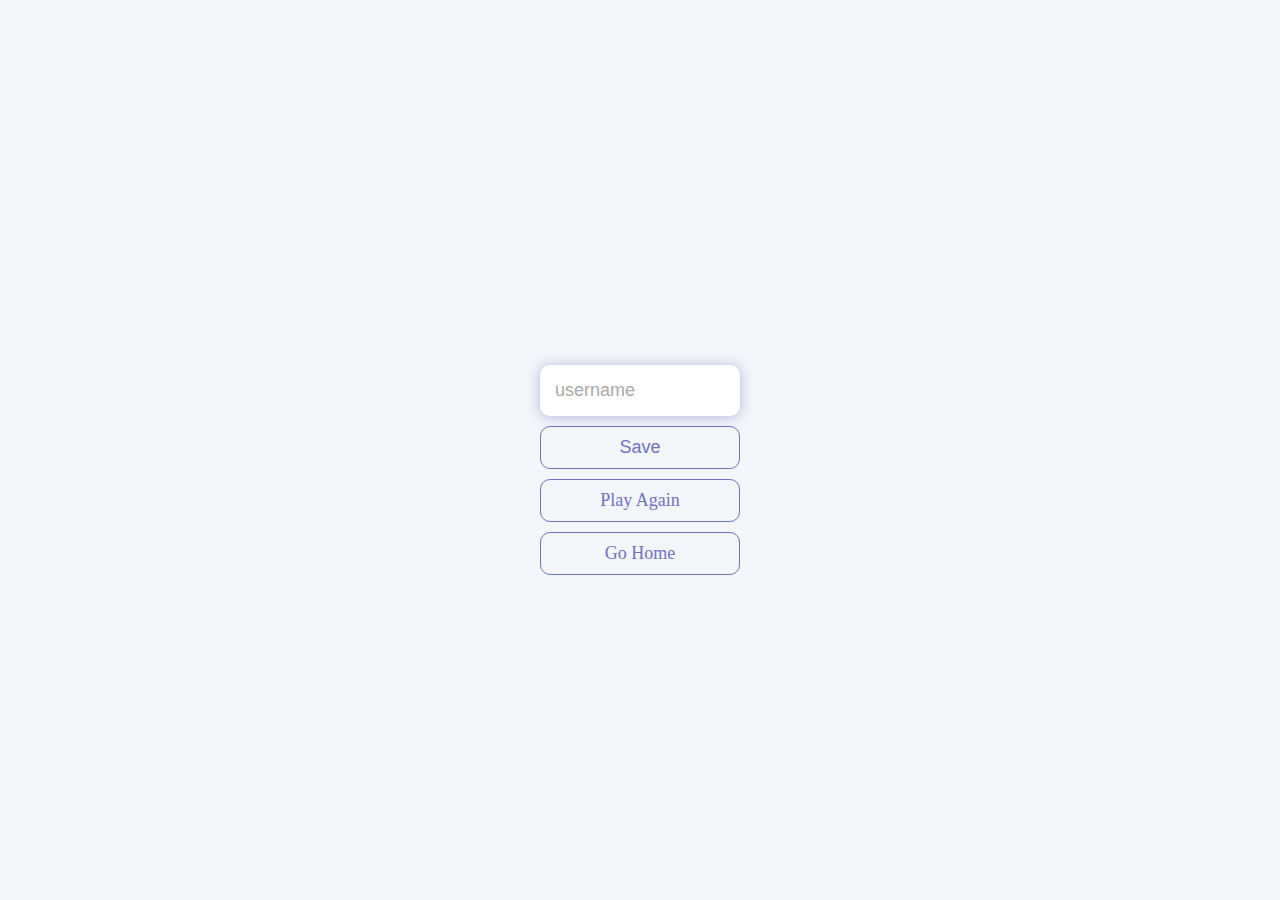
<file: finale.html>
<!DOCTYPE html>
<html lang="en">
<head>
    <meta charset="UTF-8">
    <meta name="viewport" content="width=device-width, initial-scale=1.0">
    <link rel="stylesheet" href="assets/styles/style.css">
    <link rel="icon" href="assets/media/Favicon.jpg" type="image/x-icon">
    <title>Finale</title>
</head>
<body>
    <div class="wrapper">
        <div id="end" class="flex-cent flex-col">
            <h1 id="finalScore"></h1>
            <form>
                <input 
                type="text" 
                name="username" 
                id="username" 
                placeholder="username">
                <button type="submit" class="btn" id="saveScoreBtn" onclick="saveHighScore(event)" disabled>Save</button>
            </form>
            <a href="game.html" class="btn">Play Again</a>
            <a href="index.html" class="btn">Go Home</a>
        </div>
    </div>
    <script src="assets/scripts/finale.js"></script>
</body>
</html>
</file>
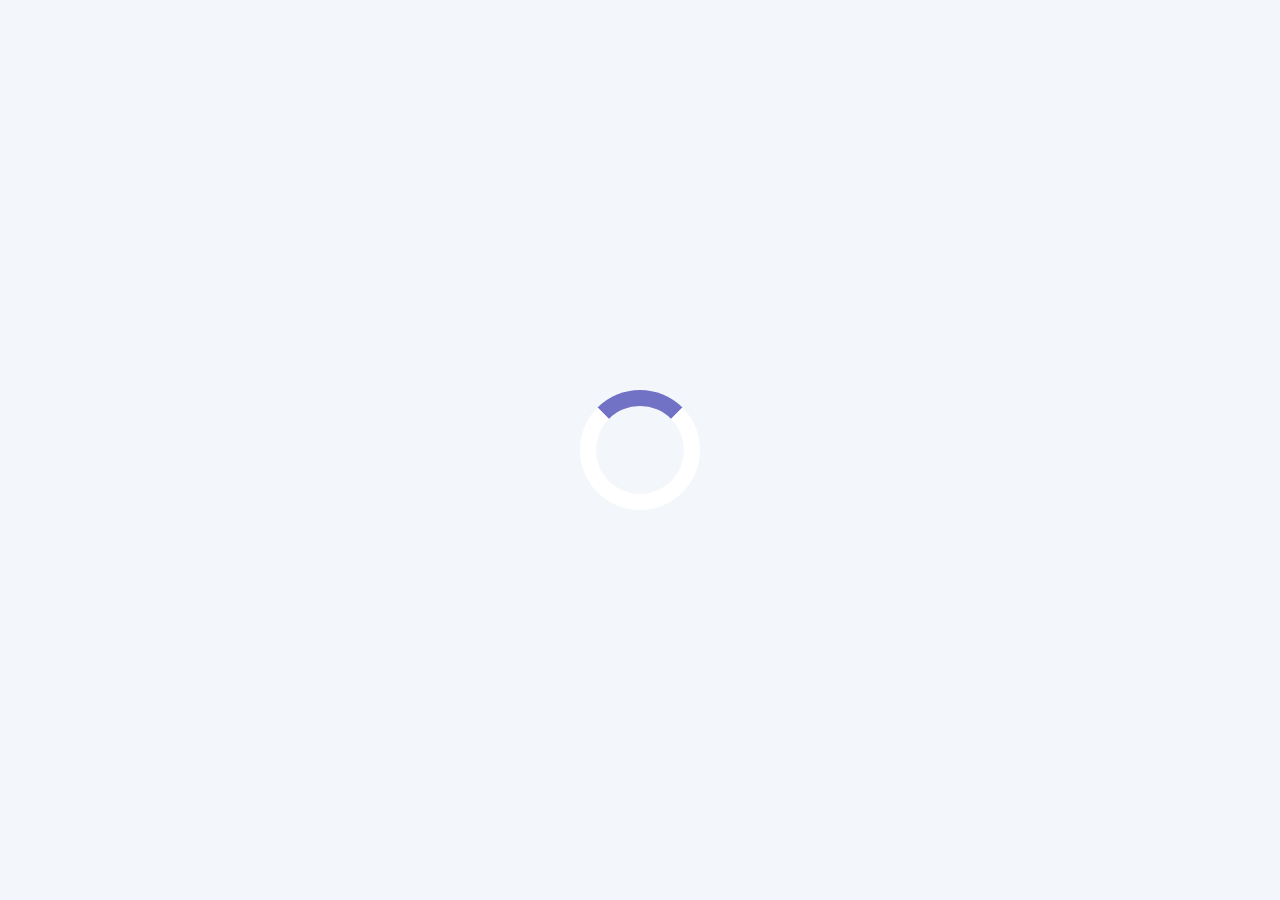
<file: game.html>
<!DOCTYPE html>
<html lang="en">
<head>
    <meta charset="UTF-8">
    <meta name="viewport" content="width=device-width, initial-scale=1.0">
    <link rel="stylesheet" href="assets/styles/style.css">
    <link rel="stylesheet" href="assets/styles/game.css">
    <link rel="icon" href="assets/media/Favicon.jpg" type="image/x-icon">
    <title>Game Play</title>
</head>
<body>
    <div class="wrapper">
        <div id="loader"></div>
        <div id="game" class="justify-cent flex-col hidden">
            <div id="hud">
                <div id="hud-item">
                    <p id="prog-txt" class="hud-prefix">Question</p>
                    <div id="prog-bar">
                        <div id="prog-bar-full"></div>
                    </div>
                </div>
                <div id="hud-item">
                    <p class="hud-prefix">Score</p>
                    <h1 class="hud-main-txt" id="score">0</h1>
                </div>
            </div>
            <h2 id="question"></h2>
            <div class="option-container">
                <p class="option-prefix">A</p>
                <p class="option-text" data-number="1"></p>
            </div>
            <div class="option-container">
                <p class="option-prefix">B</p>
                <p class="option-text" data-number="2"></p>
            </div>
            <div class="option-container">
                <p class="option-prefix">C</p>
                <p class="option-text" data-number="3"></p>
            </div>
            <div class="option-container">
                <p class="option-prefix">D</p>
                <p class="option-text" data-number="4"></p>
            </div>
            <span id="show"></span>
        </div>
    </div>

    <script src="assets/scripts/game.js"></script>
</body>
</html>
</file>
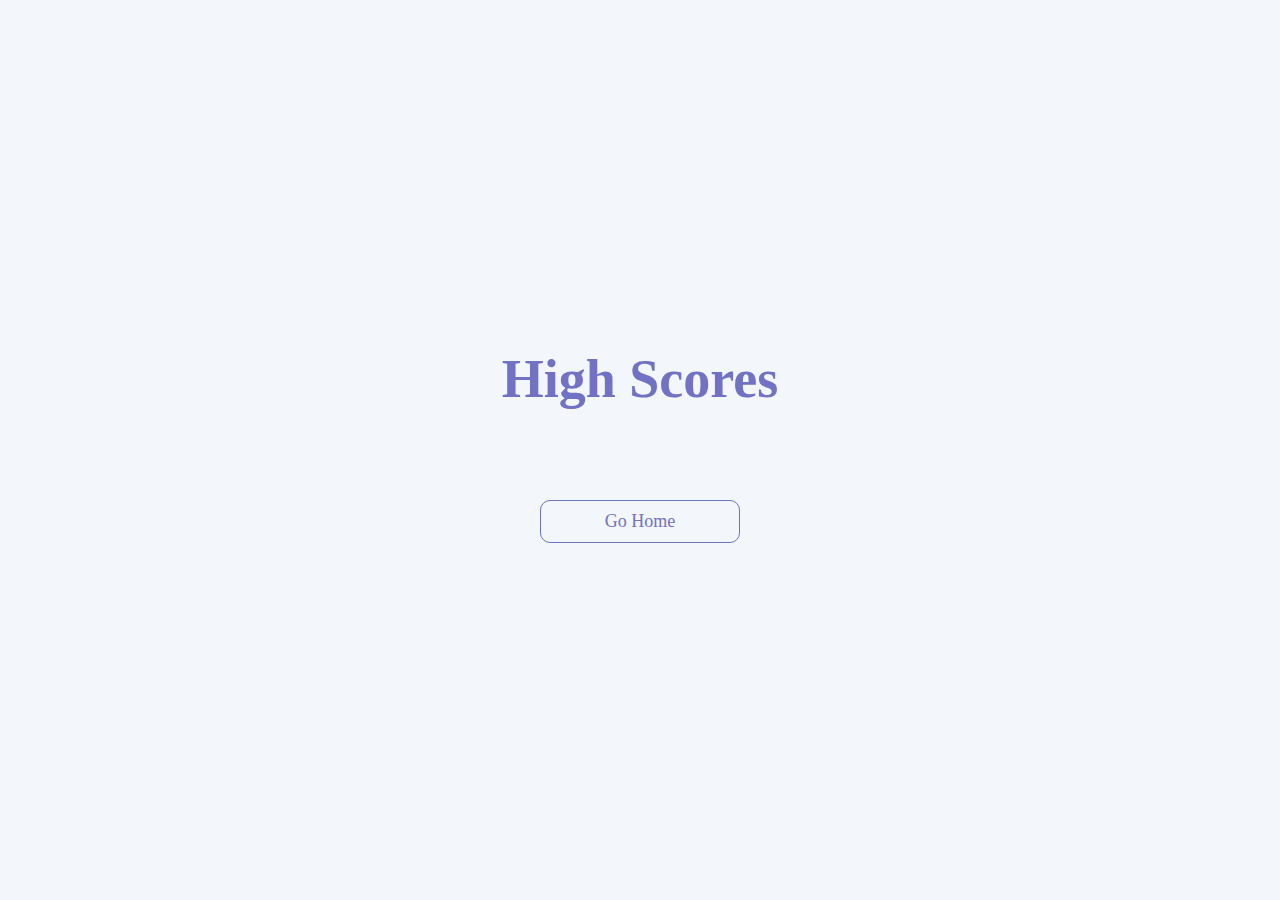
<file: highscores.html>
<!DOCTYPE html>
<html lang="en">
<head>
    <meta charset="UTF-8">
    <meta name="viewport" content="width=device-width, initial-scale=1.0">
    <link rel="stylesheet" href="assets/styles/style.css">
    <link rel="stylesheet" href="assets/styles/highscores.css">
    <link rel="stylesheet" href="https://fonts.googleapis.com/icon?family=Material+Icons">
    <link rel="icon" href="assets/media/Favicon.jpg" type="image/x-icon">
    <title>High Scores</title>
</head>
<body>
    <div class="wrapper">
        <div id="highScores" class="flex-col flex-cent">
            <h1 id="finalScore">High Scores</h1>
            <ul id="highScoreList"></ul>
            <a href="index.html" class="btn">Go Home</a>

            <audio autoplay loop>
                <source src="assets/media/Eye_Of_The_Tiger.mp3" type="audio/mp3">
            </audio>
        </div>
    </div>
    <script src="assets/scripts/highscores.js"></script>
</body>
</html>
</file>
<file: assets/styles/style.css>
/* Custom properties/Variable */

:root {
background-color: #f3f6fa;
font-size: 62.5%;
}

* {
    box-sizing: border-box;
    margin: 0;
    padding: 0;
    color: rgb(44, 42, 42);
}

/* H-tag styling */

h1,
h2,
h3,
h4 {
    margin-bottom: 1rem;
}

h1 {
    font-size: 5.4rem;
    color: #7171C6;
    margin-bottom: 5rem;
}

h1 > span {
    font-size: .4rem;
    font-weight: 500;
}

h2 {
    font-size: 4.2rem;
    margin-bottom: 4rem;
    font-weight: 700;
}

h3 {
    font-size: 2.8rem;
    font-weight: 500;

}

/* Wrapper */

.wrapper {
    width: 100vw;
    height: 100vh;
    display: flex;
    justify-content: center;
    align-items: center;
    max-width: 80rem;
    margin: 0 auto;
    padding: 2rem;
}

.wrapper > * {
    width: 100%;
}

.flex-col {
    display: flex;
    flex-direction: column;
}

.flex-cent {
    justify-content: center;
    align-items: center;
}

.justify-cent {
    justify-content: center;
}

.text-cent {
    text-align: center;
}

.hidden {
    display: none;
}

/* Buttons */

.btn {
    font-size: 1.8rem;
    padding: 1rem 0;
    width: 20rem;
    text-align: center;
    border: 0.1rem solid #7171C6;
    border-radius: 10px;
    margin-bottom: 1rem;
    text-decoration: none;
    color: #7171C6;
    background-color: #f3f6fa;
}

.btn:hover {
    cursor: pointer;
    box-shadow: 0 0.4rem 1.4rem 0 rgba(113, 113, 198, 0.5);
    transform: translateY(-0.5rem);
    transition: transform 170ms;
}

.btn[disabled]:hover {
    cursor: not-allowed;
    box-shadow: none;
    transform: none;
}

/* FORMS */

form {
    width: 100%;
    display: flex;
    flex-direction: column;
    align-items: center;
}

input {
    margin-bottom: 1rem;
    width: 20rem;
    padding: 1.5rem;
    font-size: 1.8rem;
    border: none;
    box-shadow: 0 0.1rem 1.4rem 0 rgba(113, 113, 198, 0.5);
    border-radius: 10px;
}

input::placeholder {
    color: #aaa;
}

audio {
    margin-top: 17rem;
}

#play {
    color: #7171C6;
}

footer {
    display: flex;
    flex-direction: column;
    padding: 2rem;
    margin-top: 10rem;
    border-top: 0.5px solid #7171C6;
}

.contact-links {
    display: flex;
    justify-content: center;
    width: 100%;
    max-width: 980px;
    flex-wrap: wrap;
}
    
.contact-details {
    font-size: 1rem;
    
}
    
.contact-details:hover {
    transform: translateY(5px);
    transition: transform 0.3s ease-out;
}

.bat {
    font-size: 1.5rem;
    padding: 0rem 0;
    width: 15rem;
    text-align: center;
    text-decoration: none;
    color: #7171C6;
    background-color: #f3f6fa;
}

.last {
    font-size: 1.3rem;
    font-family: Lucida Handwriting;
    margin-top: 3rem;
    display: inline-flex;
    padding: 1.5rem;
}

#first {
    font-size: 1.3rem;
    font-family: Lucida Handwriting;
    margin-bottom: 2rem;
}

@media screen and (max-width: 640px) {
    h2 {
        font-size: 2.8rem;
    }

    footer {
        margin-top: 5rem;
        padding: 1rem;
    }

    .wrapper {
        width: 100%;
        height: 100%;
    }

    body {
        background-color: #f3f6fa;
    }
}
</file>
<file: assets/styles/game.css>
/* Containers */

.option-container {
    display: flex;
    margin-bottom: 0.5rem;
    width: 100%;
    font-size: 1.8rem;
    border: 0.1rem solid rgba(113, 113, 198, 0.5);
    background-color: #f3f6fa;
}

.option-container:hover {
    cursor: pointer;
    box-shadow: 0 0.4rem 1.4rem 0 rgba(113, 113, 198, 0.5);
    transform: translateY(-0.5rem);
    transition: transform 150ms;
}

.option-prefix {
    padding: 1.5rem 2.5rem;
    background-color: #7171C6;
    color: #f3f6fa;
}

.option-text {
    padding: 1.5rem;
    width: 100%;
}

.correct {
    background-color: #5ce67c;
}

.incorrect {
    background-color: #e03849;
}

/* HUD */

#hud {
    display: flex;
    justify-content: space-between;
}

.hud-prefix {
    text-align: center;
    font-size: 2rem;
}

.hud-main-txt {
    text-align: center;
}

/* PROGRESS BAR */

#prog-bar {
    width: 20rem;
    height: 4rem;
    border: 0.3rem solid #7171C6;
    margin-top: 1.5rem;
}

#prog-bar-full {
    background-color: #7171C6;
    height: 3.4rem;
    width: 0%;
}

/* LOADER */

#loader {
    border: 1.6rem solid white;
    border-radius: 50%;
    border-top: 1.6rem solid #7171C6;
    width: 12rem;
    height: 12rem;
    animation: spinner 2s linear infinite;
}

@keyframes spinner {
    0% {
        transform: rotate(0deg);
    }
    100% {
        transform: rotate(360deg);
    }
}
</file>
<file: assets/styles/highscores.css>
#highScoreList {
    list-style-type: none;
    padding-left: 0;
    margin-bottom: 4rem;
}

.high-score {
    font-size: 2.8rem;
    margin-bottom: 2rem;
}

.high-score:hover {
    transform: scale(1.035);
}
</file>
